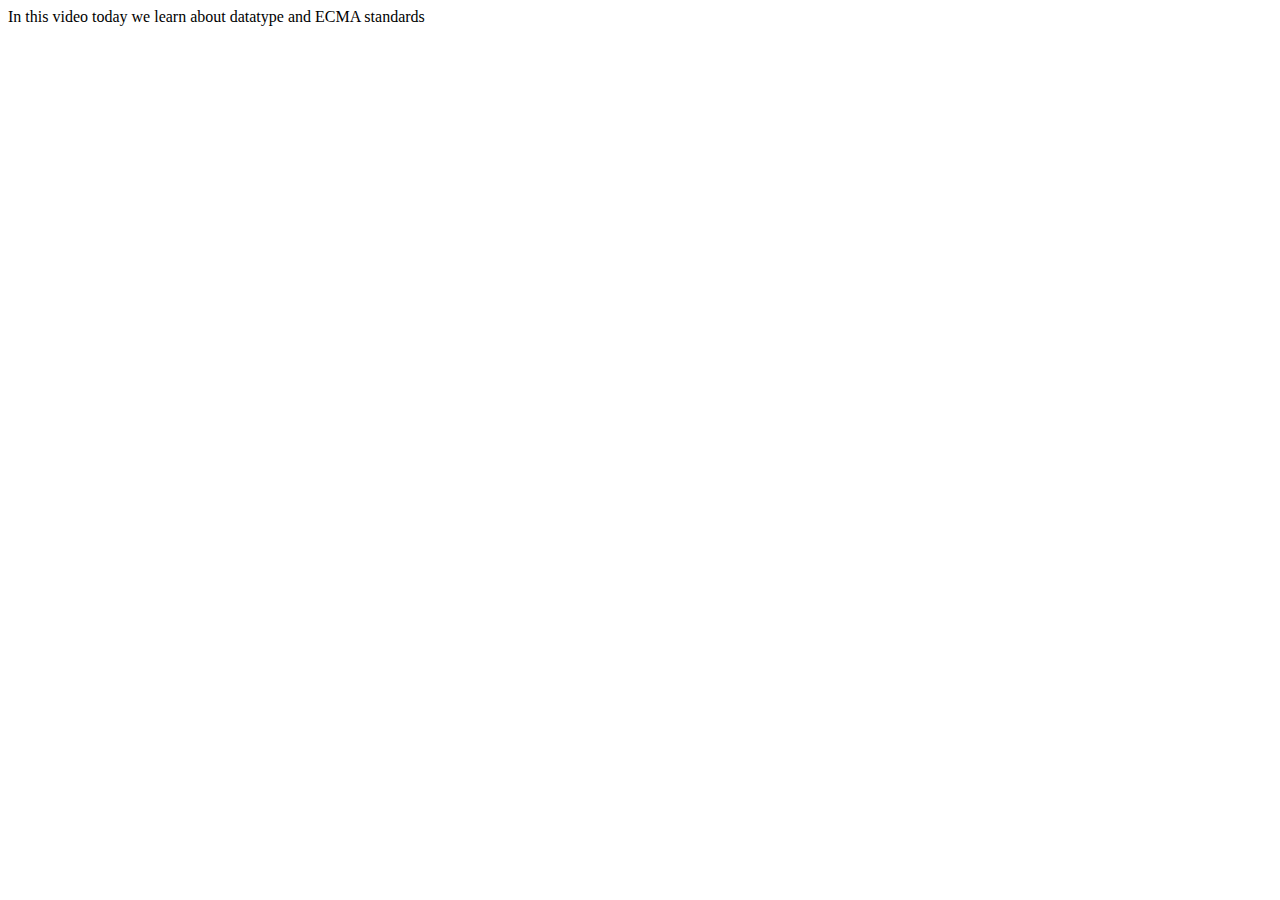
<file: datatype/index.html>
<!DOCTYPE html>
<html lang="en">
<head>
    <meta charset="UTF-8">
    <meta name="viewport" content="width=device-width, initial-scale=1.0">
    <title>Document</title>
</head>
<body>
    In this video today we learn about datatype and ECMA standards
    <script src="script.js"></script>
</body>
</html>
</file>
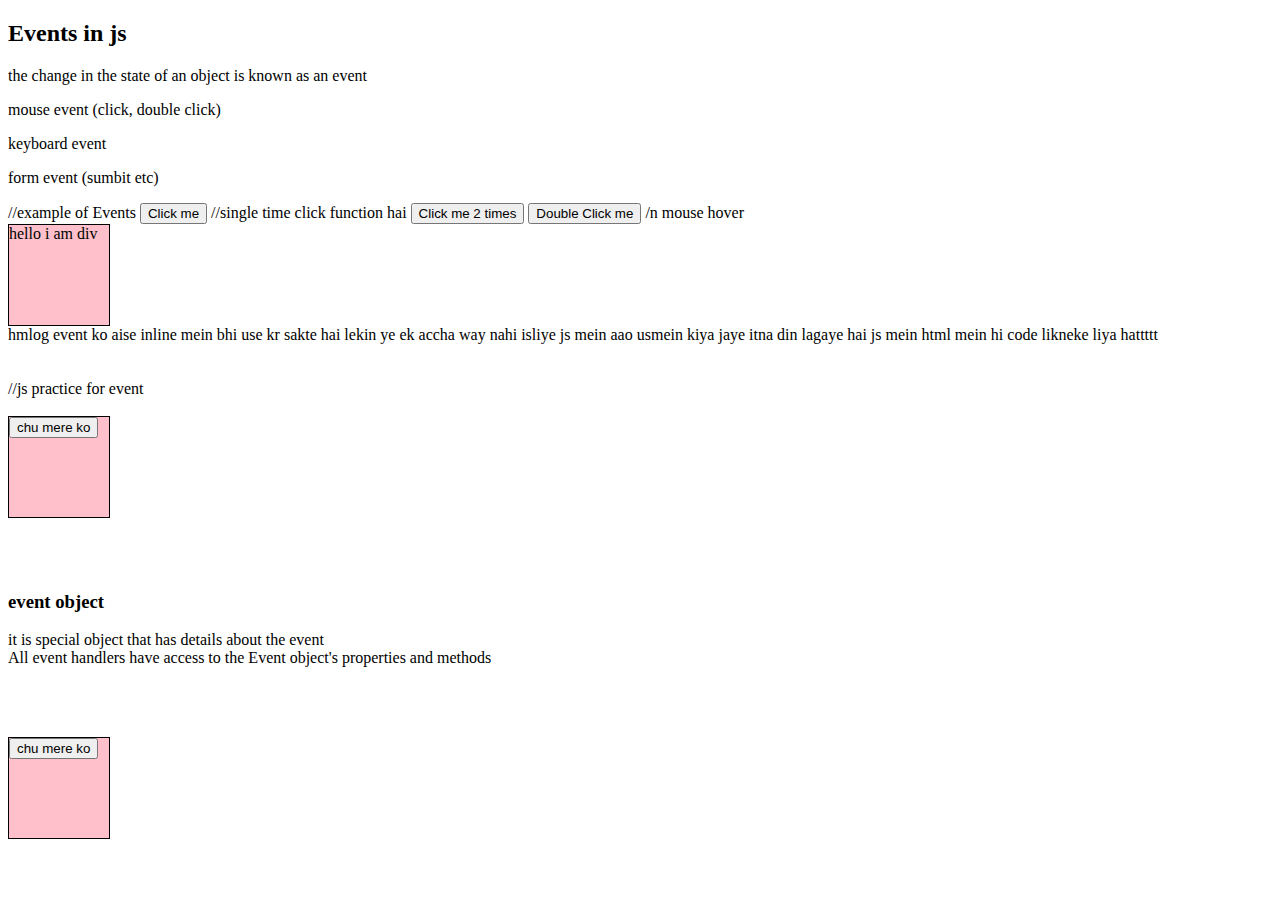
<file: day-10 Event/index.html>
<!DOCTYPE html>
<html lang="en">
<head>
    <meta charset="UTF-8">
    <meta name="viewport" content="width=device-width, initial-scale=1.0">
    <title>Document</title>
    <link rel="stylesheet" href="style.css">
</head>
<body>
<h2>Events in js</h2>
<p>the change in the state of an object is known as an event</p>
<p>mouse event (click, double click)</p>
<p>keyboard event</p>
<p>form event (sumbit etc)</p>


//example of Events

<button onclick="console.log('click done');alert('hogya bhai click')">Click me</button>
//single time click function hai

<button ondblclick="console.log('click done');alert('hogya bhai click')">Click me 2 times</button>
<button ondblclick="console.log('double click done'); alert('hogya bhai double click');">Double Click me</button>

/n mouse hover
<div onmouseover="console.log('aa gya box mein')" onmouseleave="console.log('baitho baitho kha kr jana')">
    hello i am div
</div>
<comment>hmlog event ko aise inline mein bhi use kr sakte hai lekin ye ek accha way nahi isliye js mein aao usmein kiya jaye itna din lagaye hai js mein html mein hi code likneke liya hattttt</comment>

<br><br><br>
//js practice for event <br> <br>

<div id="btnn"><button>chu mere ko</button></div>


<br><br><br>
<h3>event object</h3>
<p>it is special object that has details about the event  <br>
All event handlers have access to the Event object's properties and methods</p>
<br><br><br>
<div id="bt"><button>chu mere ko</button></div>    


<script src="script.js"></script>
</body>
</html>
</file>
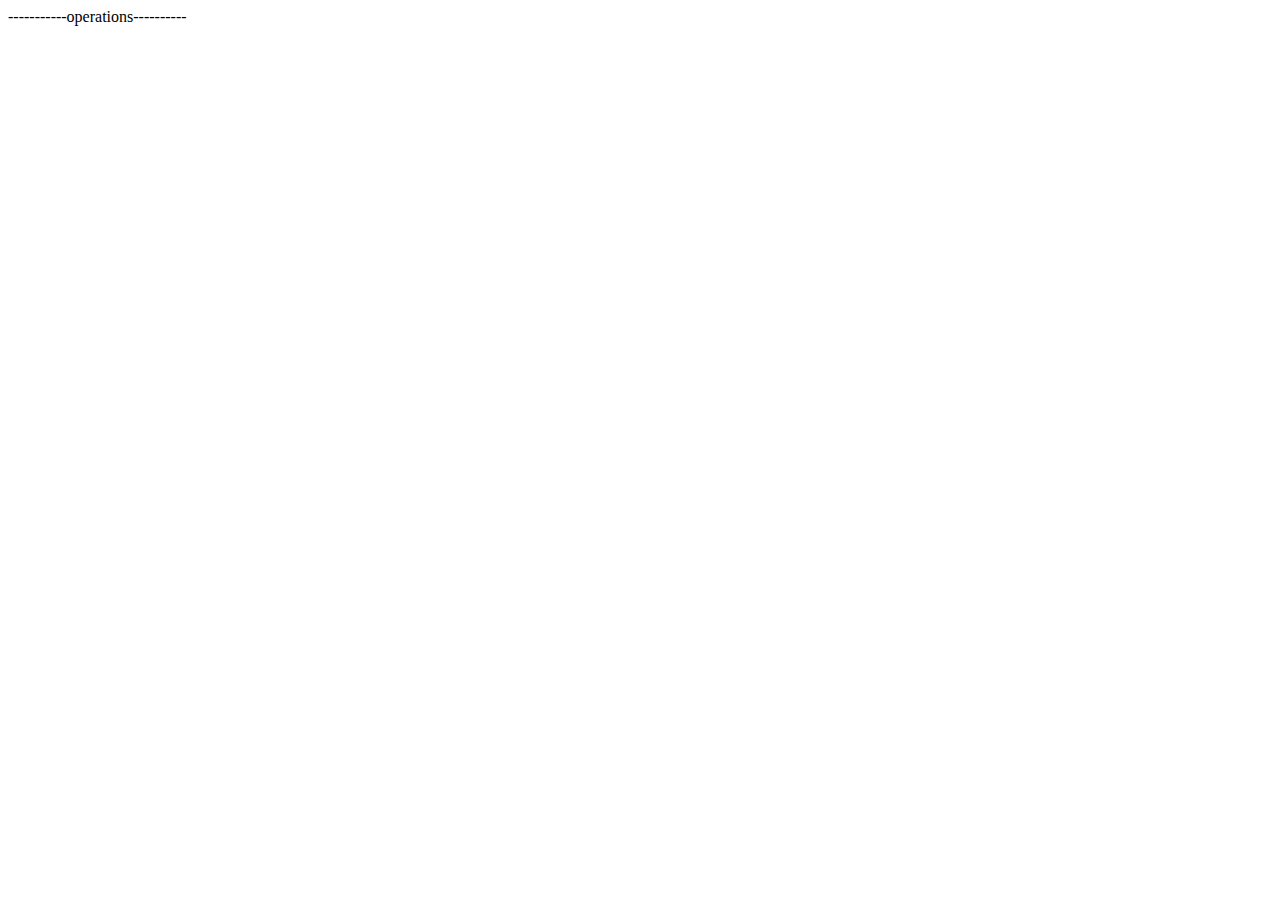
<file: day-3 Operation/index.html>
<!DOCTYPE html>
<html lang="en">
<head>
    <meta charset="UTF-8">
    <meta name="viewport" content="width=device-width, initial-scale=1.0">
    <title>Document</title>
</head>
<body>
    -----------operations----------
   <script src="script.js"></script> 
</body>
</html>
</file>
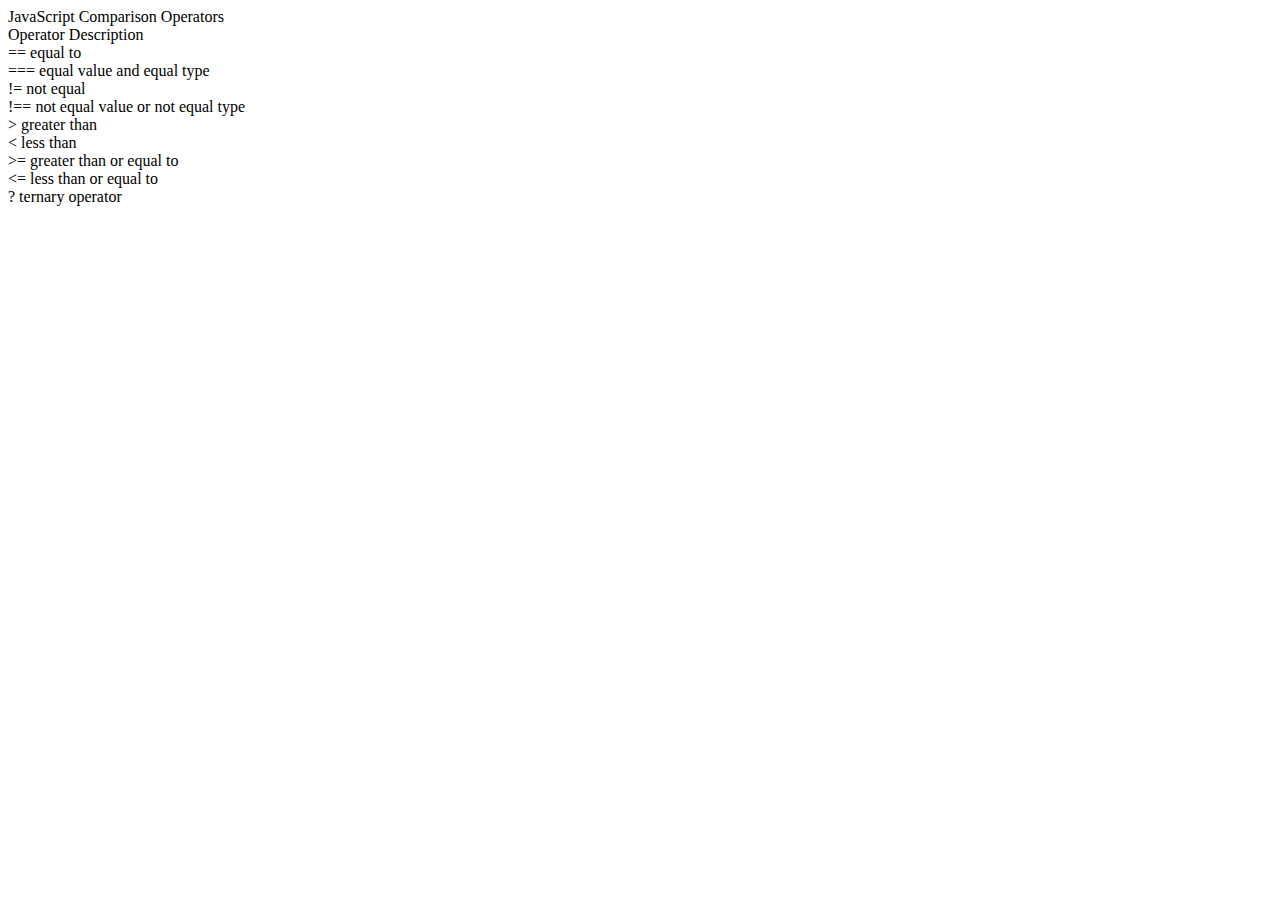
<file: day-4 Comparison Operators/index.html>
<!DOCTYPE html>
<html lang="en">
<head>
    <meta charset="UTF-8">
    <meta name="viewport" content="width=device-width, initial-scale=1.0">
    <title>Document</title>
</head>
<body>

    JavaScript Comparison Operators<br>
Operator	Description<br>
==	equal to<br>
===	equal value and equal type<br>
!=	not equal<br>
!==	not equal value or not equal type<br>
>	greater than<br>
<	less than<br>
>=	greater than or equal to<br>
<=	less than or equal to<br>
?	ternary operator<br>
    <script src="script.js"></script>
</body>
</html>
</file>
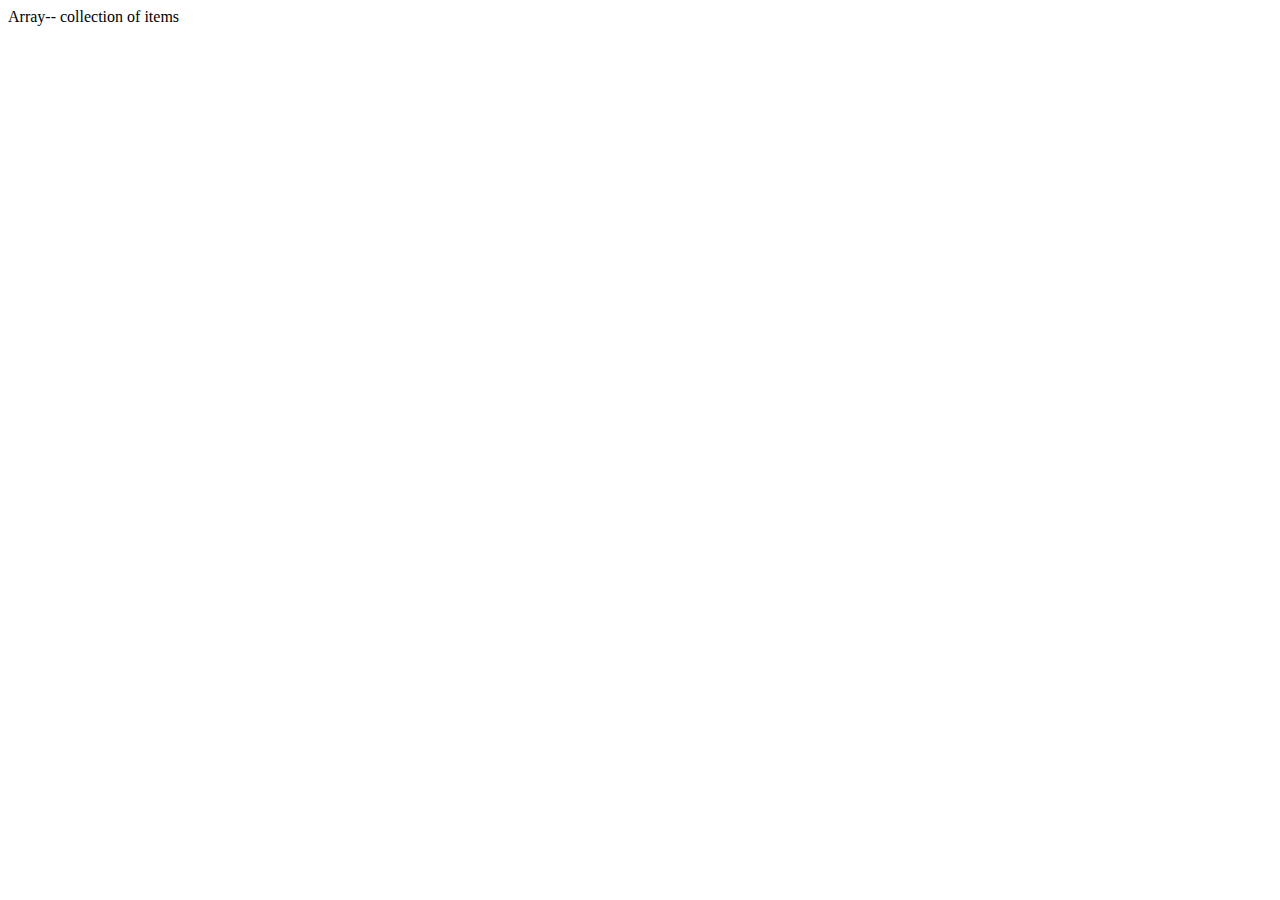
<file: day-6 array/index.html>
<!DOCTYPE html>
<html lang="en">
<head>
    <meta charset="UTF-8">
    <meta name="viewport" content="width=device-width, initial-scale=1.0">
    <title>Document</title>
</head>
<body>
    Array-- collection of items
    <script src="script.js"></script>
</body>
</html>
</file>
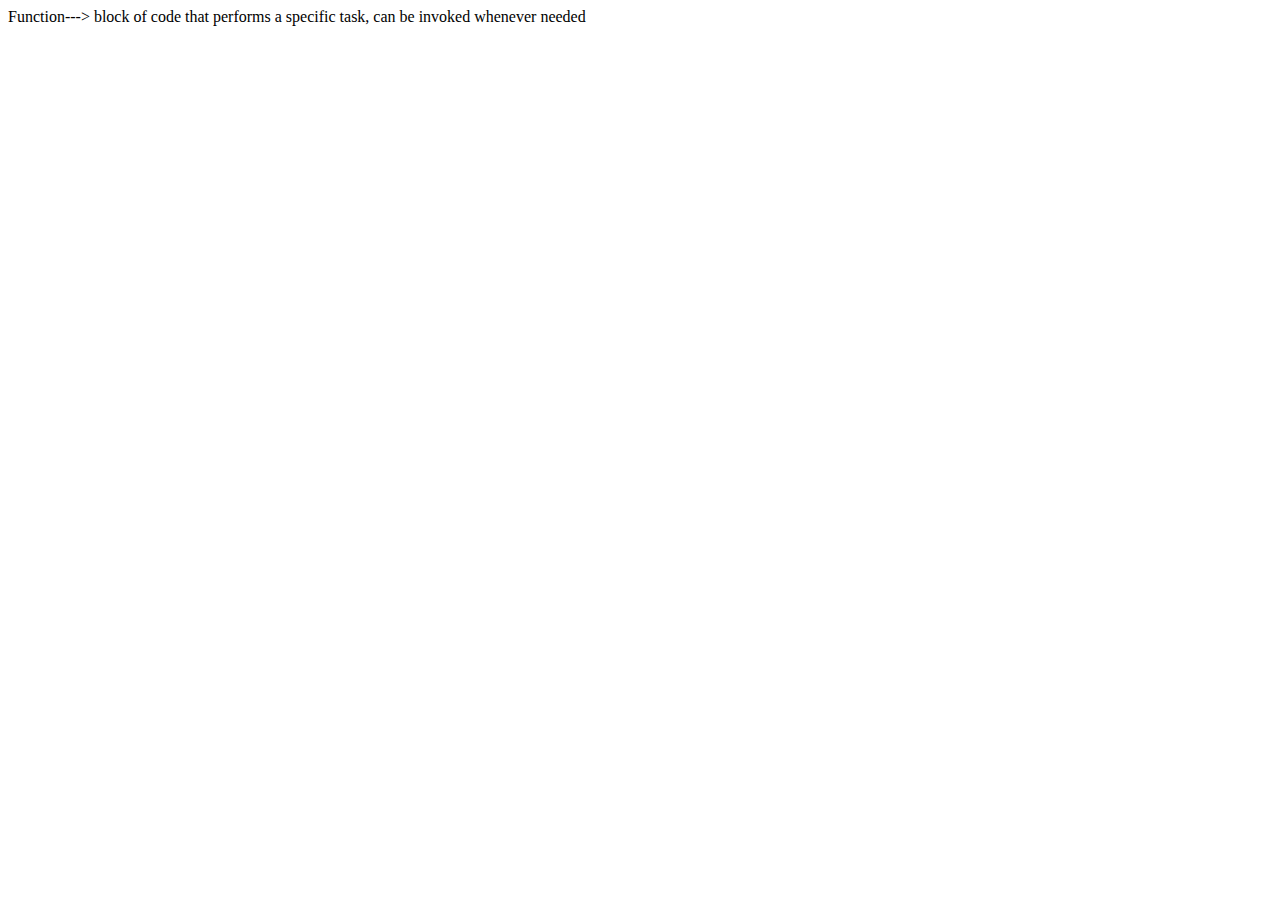
<file: day-7 function & methods/index.html>
<!DOCTYPE html>
<html lang="en">
<head>
    <meta charset="UTF-8">
    <meta name="viewport" content="width=device-width, initial-scale=1.0">
    <title>Document</title>
</head>
<body>
    Function---> block of code that performs a specific task, can be invoked whenever needed
    <script src="script.js"></script>
</body>
</html>
</file>
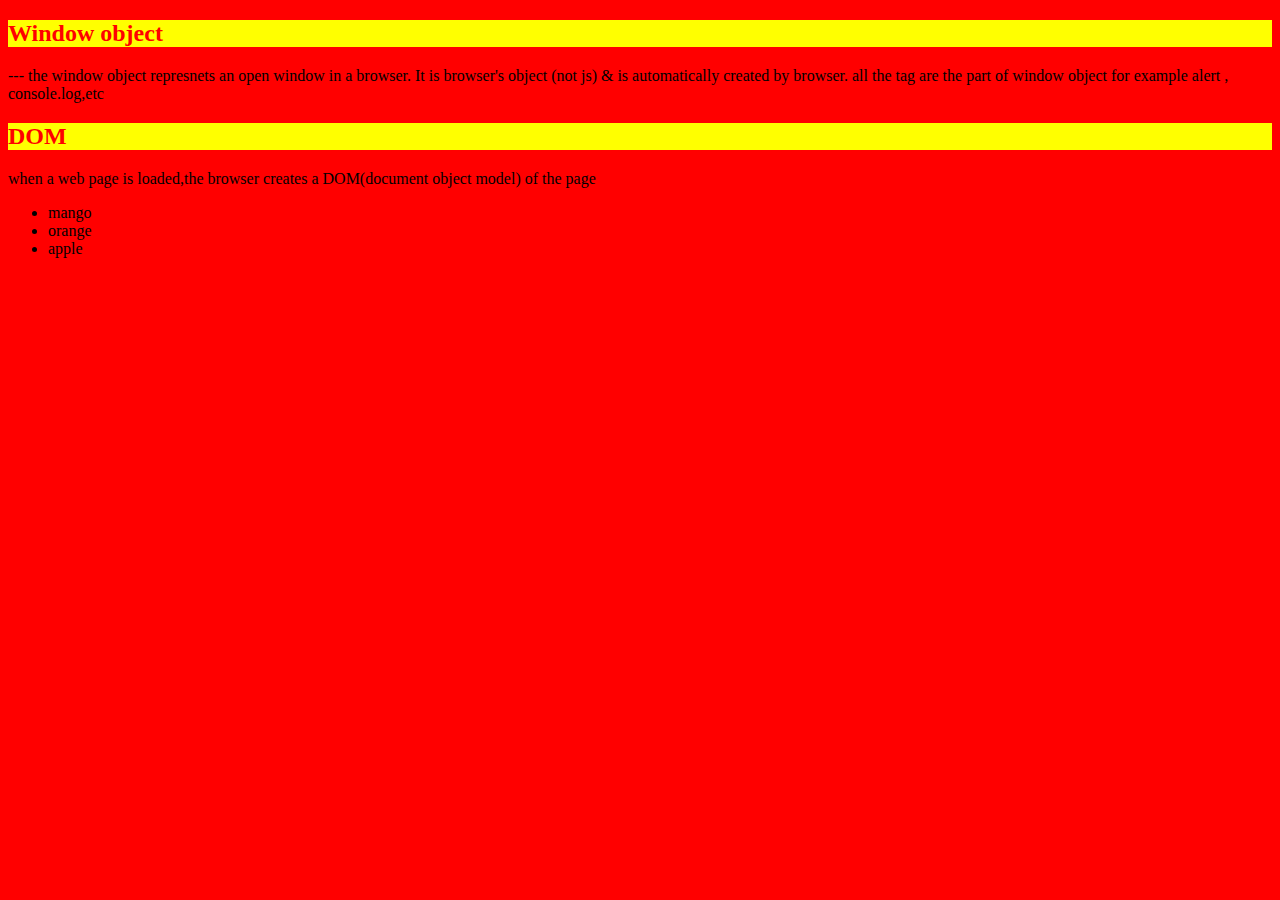
<file: day-8 DOM/index.html>
<!DOCTYPE html>
<html lang="en">
<head>
    <meta charset="UTF-8">
    <meta name="viewport" content="width=device-width, initial-scale=1.0">
    <title>Document</title>
    <link rel="stylesheet" href="style.css">
</head>
<body>
   <h2> Window  object</h2>--- the window object represnets an open window in a browser. It is browser's object (not js) & is automatically created by browser.
all the tag are the part of window object for example alert , console.log,etc


<h2>DOM</h2> when a web page is loaded,the browser creates a DOM(document object model) of the page



<div>
<ul>
    <li>mango</li>
    <li>orange</li>
    <li>apple</li>
</ul>
</div>
    <script src="script.js"></script>
</body>
</html>
</file>
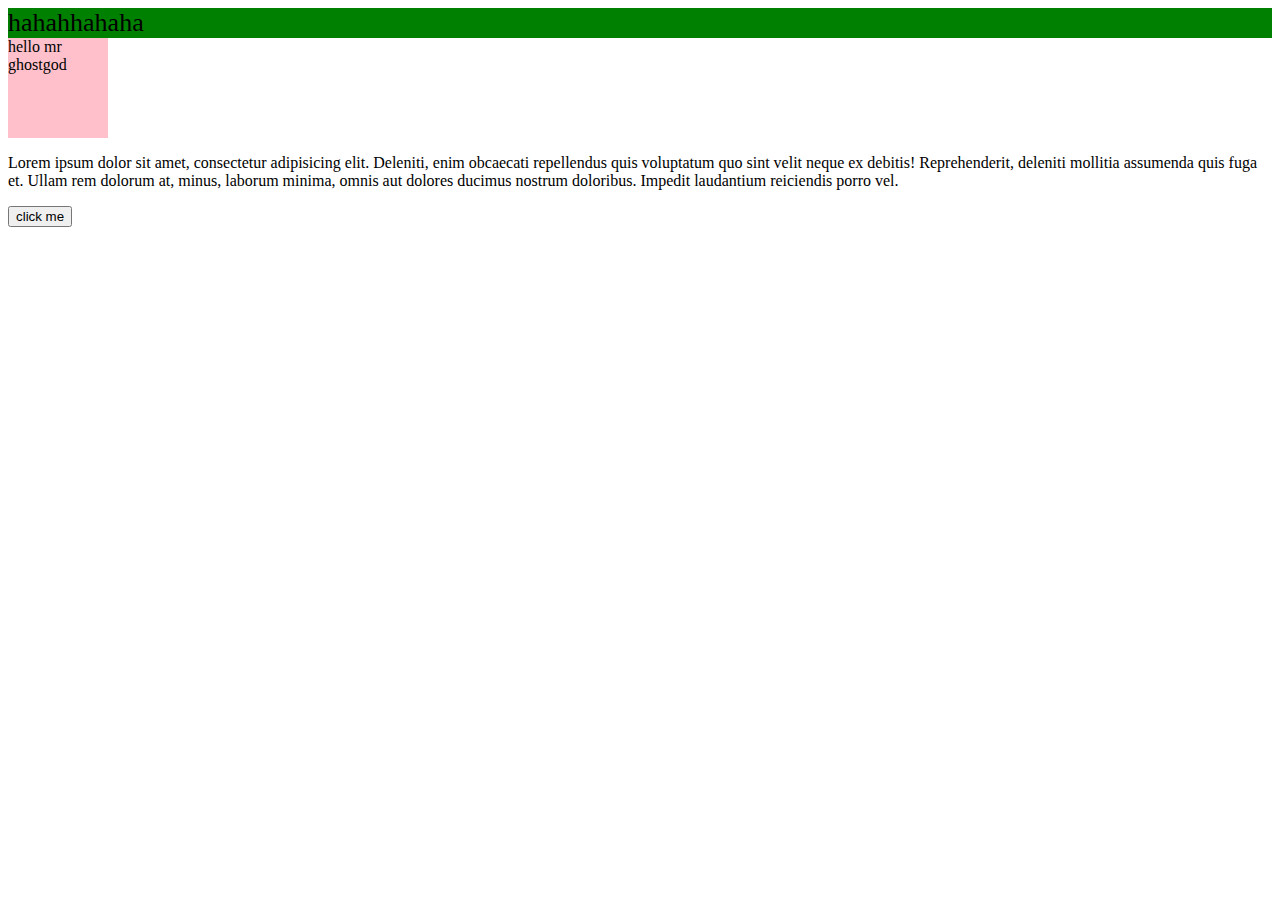
<file: day-9 DOM part 2/index.html>
<!DOCTYPE html>
<html lang="en">
<head>
    <meta charset="UTF-8">
    <meta name="viewport" content="width=device-width, initial-scale=1.0">
    <link rel="stylesheet" href="style.css">
    <title>Document</title>
</head>
<body>
<div id="box">this is a div</div>

<div id="id">hello mr ghostgod</div>
<p>Lorem ipsum dolor sit amet, consectetur adipisicing elit. Deleniti, enim obcaecati repellendus quis voluptatum quo sint velit neque ex debitis! Reprehenderit, deleniti mollitia assumenda quis fuga et. Ullam rem dolorum at, minus, laborum minima, omnis aut dolores ducimus nostrum doloribus. Impedit laudantium reiciendis porro vel.</p>

    <script src="script.js"></script>
</body>
</html>
</file>
<file: day-10 Event/style.css>
div{
    height: 100px;
    width: 100px;
    border: 1px solid black;
    background-color: pink;
    
}
</file>
<file: day-8 DOM/style.css>
h2{
    background-color: yellow;
    color: red;
}
body{
    background-color: pink;
}
</file>
<file: day-9 DOM part 2/style.css>
#id{
    height: 100px;
    width: 100px;
    border: 1px;
    
    background-color: pink;
}
</file>
